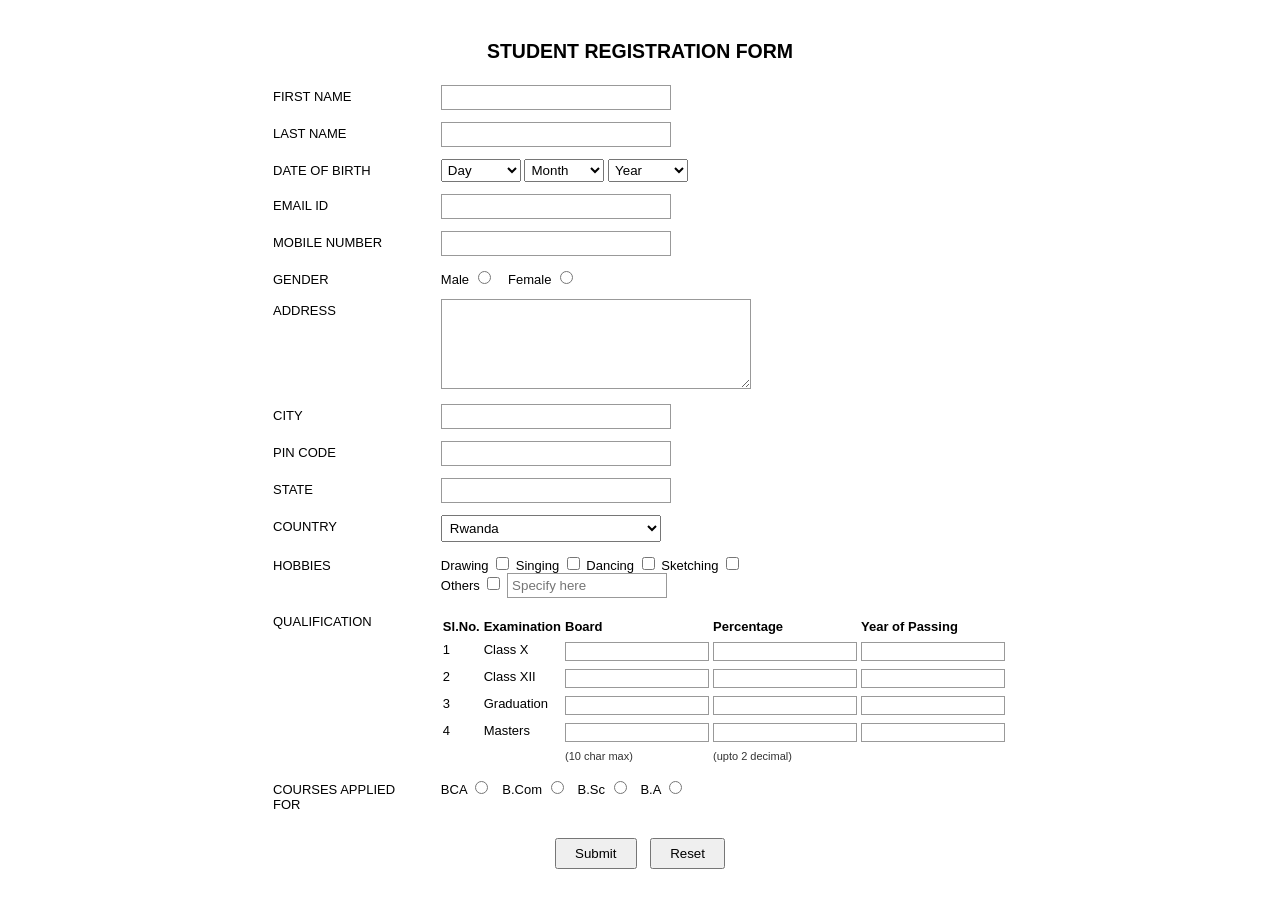
<file: project2/student_form/index.html>
<!DOCTYPE html>
<html>
<head>
  <title>Student Registration Form</title>
  <style>
   body { font-family: Arial; margin: 40px; background: #fff; font-size: 13px; }
    .container { max-width: 750px; margin: auto; }
    h2 { text-align: center; }
    table { width: 100%; border-collapse: collapse; }
    td { padding: 6px 8px; vertical-align: top; }
    .label { font-weight: normal; width: 170px; padding-top: 10px; }
    input[type="text"], input[type="email"], textarea {
      padding: 4px; border: 1px solid #999;
    }
    input[type="text"], input[type="email"] { width: 220px; }
    textarea { width: 300px; height: 80px; }

    select.dob { width: 80px; padding: 2px; }


    select.country { width: 220px; padding: 4px; }

    .qual-table { border-collapse: collapse; margin-top: 5px; }
    .qual-table th { border: none; padding: 4px 2px; text-align: left; }
    .qual-table td { border: none; padding: 4px 2px; }
    .qual-table input { width: 140px; padding: 1px; border: 1px solid #999; }
    .note { font-size: 11px; color: #333; }
    .center { text-align: center; margin-top: 15px; }
    input[type="submit"], input[type="reset"] {
      padding: 6px 18px; margin: 5px; cursor: pointer;
    }
  </style>
</head>
<body>

<div class="container">
  <h2>STUDENT REGISTRATION FORM</h2>

  <form action="submit.php" method="POST">
  <table>

    <tr>
      <td class="label">FIRST NAME</td>
      <td><input type="text" name="first_name" required></td>
    </tr>

    <tr>
      <td class="label">LAST NAME</td>
      <td><input type="text" name="last_name" required></td>
    </tr>

    <tr>
      <td class="label">DATE OF BIRTH</td>
      <td>
        <select name="dob_day" class="dob">
          <option value="">Day</option>
          <option value="1">1</option>
          <option value="2">2</option>
          <option value="3">3</option>
          <option value="4">4</option>
          <option value="5">5</option>
          <option value="6">6</option>
          <option value="7">7</option>
          <option value="8">8</option>
          <option value="9">9</option>
          <option value="10">10</option>
          <option value="11">11</option>
          <option value="12">12</option>
          <option value="13">13</option>
          <option value="14">14</option>
          <option value="15">15</option>
          <option value="16">16</option>
          <option value="17">17</option>
          <option value="18">18</option>
          <option value="19">19</option>
          <option value="20">20</option>
          <option value="21">21</option>
          <option value="22">22</option>
          <option value="23">23</option>
          <option value="24">24</option>
          <option value="25">25</option>
          <option value="26">26</option>
          <option value="27">27</option>
          <option value="28">28</option>
          <option value="29">29</option>
          <option value="30">30</option>
          <option value="31">31</option>
        </select>

        <select name="dob_month" class="dob">
          <option value="">Month</option>
          <option value="1">Jan</option>
          <option value="2">Feb</option>
          <option value="3">Mar</option>
          <option value="4">Apr</option>
          <option value="5">May</option>
          <option value="6">Jun</option>
          <option value="7">Jul</option>
          <option value="8">Aug</option>
          <option value="9">Sep</option>
          <option value="10">Oct</option>
          <option value="11">Nov</option>
          <option value="12">Dec</option>
        </select>

        <select name="dob_year" class="dob">
          <option value="">Year</option>
          <option value="2005">2005</option>
          <option value="2004">2004</option>
          <option value="2003">2003</option>
          <option value="2002">2002</option>
          <option value="2001">2001</option>
          <option value="2000">2000</option>
          <option value="1999">1999</option>
          <option value="1998">1998</option>
          <option value="1997">1997</option>
          <option value="1996">1996</option>
          <option value="1995">1995</option>
          <option value="1994">1994</option>
          <option value="1993">1993</option>
          <option value="1992">1992</option>
          <option value="1991">1991</option>
          <option value="1990">1990</option>
          <option value="1989">1989</option>
          <option value="1988">1988</option>
          <option value="1987">1987</option>
          <option value="1986">1986</option>
          <option value="1985">1985</option>
          <option value="1984">1984</option>
          <option value="1983">1983</option>
          <option value="1982">1982</option>
          <option value="1981">1981</option>
          <option value="1980">1980</option>
    </select>
      </td>
    </tr>

    <tr>
      <td class="label">EMAIL ID</td>
      <td><input type="email" name="email" required></td>
    </tr>

    <tr>
      <td class="label">MOBILE NUMBER</td>
      <td><input type="text" name="mobile" maxlength="15" required></td>
    </tr>

    <tr>
      <td class="label">GENDER</td>
      <td>
        Male <input type="radio" name="gender" value="Male">
        &nbsp;&nbsp;
        Female <input type="radio" name="gender" value="Female">
      </td>
    </tr>

    <tr>
      <td class="label">ADDRESS</td>
      <td><textarea name="address"></textarea></td>
    </tr>

    <tr>
      <td class="label">CITY</td>
      <td><input type="text" name="city"></td>
    </tr>

    <tr>
      <td class="label">PIN CODE</td>
      <td><input type="text" name="pin_code" maxlength="10"></td>
    </tr>

    <tr>
      <td class="label">STATE</td>
      <td><input type="text" name="state"></td>
    </tr>

    <tr>
      <td class="label">COUNTRY</td>
      <td>
        <select name="country" class="country">
          <option value="">Select Country</option>
          <option value="Rwanda" selected>Rwanda</option>
          <option value="Afghanistan">Afghanistan</option>
          <option value="Australia">Australia</option>
          <option value="Bangladesh">Bangladesh</option>
          <option value="Brazil">Brazil</option>
          <option value="Canada">Canada</option>
          <option value="China">China</option>
          <option value="France">France</option>
          <option value="Germany">Germany</option>
          <option value="Indonesia">Indonesia</option>
          <option value="Italy">Italy</option>
          <option value="Nigeria">Nigeria</option>
          <option value="Pakistan">Pakistan</option>
          <option value="Philippines">Philippines</option>
          <option value="Russia">Russia</option>
          <option value="Saudi Arabia">Saudi Arabia</option>
          <option value="Singapore">Singapore</option>
          <option value="South Africa">South Africa</option>
          <option value="South Korea">South Korea</option>
          <option value="Spain">Spain</option>
          <option value="Sri Lanka">Sri Lanka</option>
          <option value="Thailand">Thailand</option>
          <option value="Turkey">Turkey</option>
          <option value="United Kingdom">United Kingdom</option>
          <option value="United States">United States</option>
          <option value="Vietnam">Vietnam</option>
        </select>
      </td>
    </tr>
    <tr>
      <td class="label">HOBBIES</td>
      <td>
        Drawing <input type="checkbox" name="hobbies[]" value="Drawing">
        Singing <input type="checkbox" name="hobbies[]" value="Singing">
        Dancing <input type="checkbox" name="hobbies[]" value="Dancing">
        Sketching <input type="checkbox" name="hobbies[]" value="Sketching">
        <br>
        Others <input type="checkbox" name="hobbies[]" value="Others">
        <input type="text" name="other_hobby" placeholder="Specify here" style="width:150px;">
      </td>
    </tr>

   
    <tr>
      <td class="label">QUALIFICATION</td>
      <td>
        <table class="qual-table">
          <tr>
            <th>Sl.No.</th>
            <th>Examination</th>
            <th>Board</th>
            <th>Percentage</th>
            <th>Year of Passing</th>
          </tr>
          <tr>
            <td>1</td>
            <td>Class X</td>
            <td><input type="text" name="class10_board" maxlength="10"></td>
            <td><input type="text" name="class10_percent" maxlength="7"></td>
            <td><input type="text" name="class10_year" maxlength="4"></td>
          </tr>
          <tr>
            <td>2</td>
            <td>Class XII</td>
            <td><input type="text" name="class12_board" maxlength="10"></td>
            <td><input type="text" name="class12_percent" maxlength="7"></td>
            <td><input type="text" name="class12_year" maxlength="4"></td>
          </tr>
          <tr>
            <td>3</td>
            <td>Graduation</td>
            <td><input type="text" name="grad_board" maxlength="10"></td>
            <td><input type="text" name="grad_percent" maxlength="7"></td>
            <td><input type="text" name="grad_year" maxlength="4"></td>
          </tr>
          <tr>
            <td>4</td>
            <td>Masters</td>
            <td><input type="text" name="masters_board" maxlength="10"></td>
            <td><input type="text" name="masters_percent" maxlength="7"></td>
            <td><input type="text" name="masters_year" maxlength="4"></td>
          </tr>
     
          <tr>
            <td></td>
            <td></td>
            <td class="note">(10 char max)</td>
            <td class="note">(upto 2 decimal)</td>
            <td></td>
          </tr>
        </table>
      </td>
    </tr>

    <tr>
      <td class="label">COURSES APPLIED FOR</td>
      <td>
        BCA <input type="radio" name="course" value="BCA">
        &nbsp;
        B.Com <input type="radio" name="course" value="B.Com">
        &nbsp;
        B.Sc <input type="radio" name="course" value="B.Sc">
        &nbsp;
        B.A <input type="radio" name="course" value="B.A">
      </td>
    </tr>

  </table>

  <div class="center">
    <input type="submit" value="Submit">
    <input type="reset" value="Reset">
  </div>

  </form>
</div>

</body>
</html>
</file>
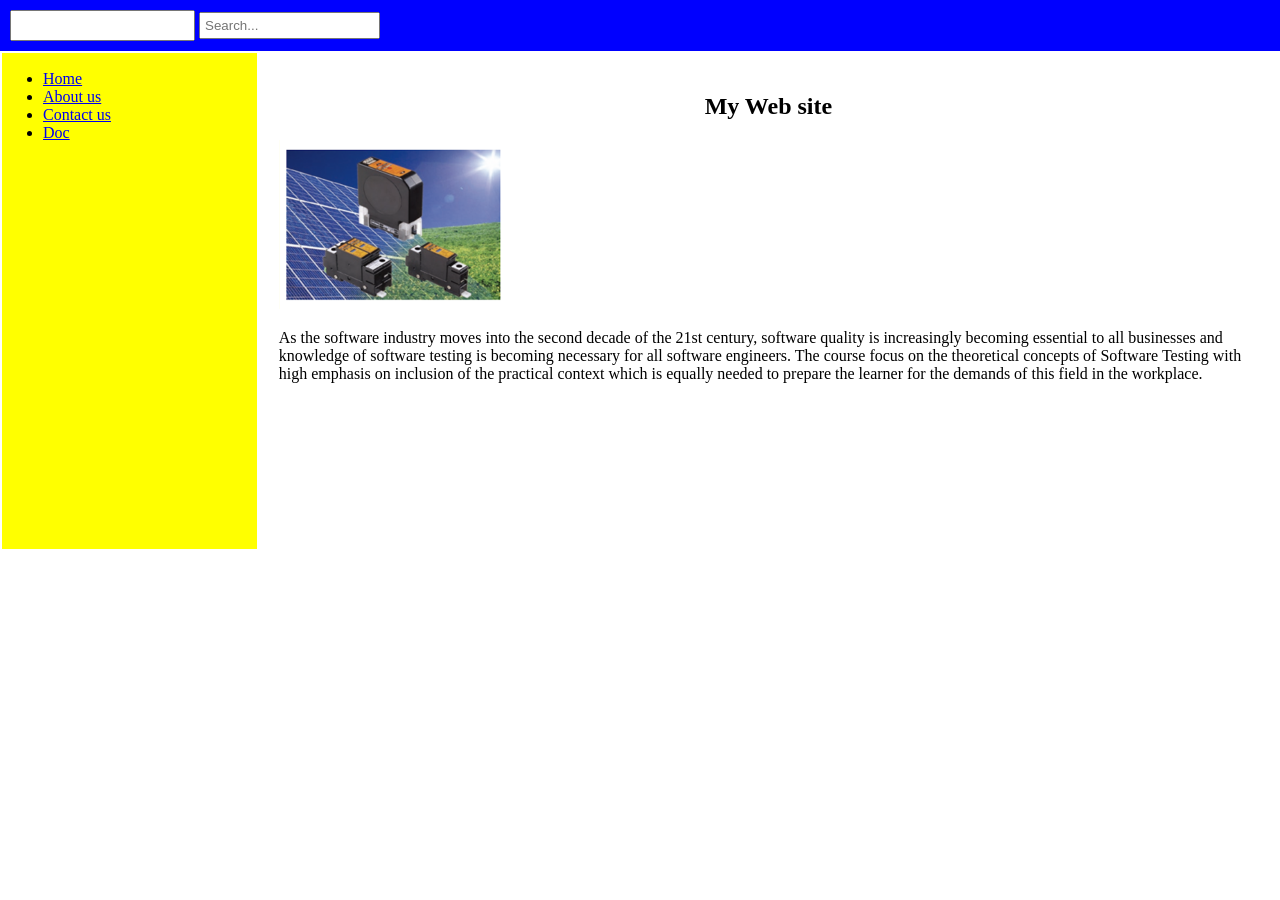
<file: Project1/project1.html>
<!DOCTYPE html>
<html>
<head>
    <title>My Website</title>
</head>

<body style="margin:0; font-family: 'Times New Roman', Times, serif;">

    <!-- Top Blue Bar -->
    <div style="background-color:blue; padding:10px;">
        <input type="text" placeholder="" style="padding:6px;">
        <input type="text" placeholder="Search..." style="padding:4px;">
    </div>

    <!-- Main Layout -->
    <table width="100%" height="500">
        <tr>
            <!-- Left Menu -->
            <td width="20%" bgcolor="yellow" valign="top">
                <ul>
                    <li><a href="#">Home</a></li>
                    <li><a href="#">About us</a></li>
                    <li><a href="#">Contact us</a></li>
                    <li><a href="#">Doc</a></li>
                </ul>
            </td>

            <!-- Main Content -->
            <td width="80%" valign="top" style="padding:20px;">
                <h2 align="center">My Web site</h2>

                <img src="Panel.png" alt="image">

                <p>
                    As the software industry moves into the second decade of the 21st century,
                    software quality is increasingly becoming essential to all businesses and
                    knowledge of software testing is becoming necessary for all software engineers.
                    The course focus on the theoretical concepts of Software Testing with high emphasis
                    on inclusion of the practical context which is equally needed to prepare the learner
                    for the demands of this field in the workplace.
                </p>
            </td>
        </tr>
    </table>

</body>
</html>
</file>
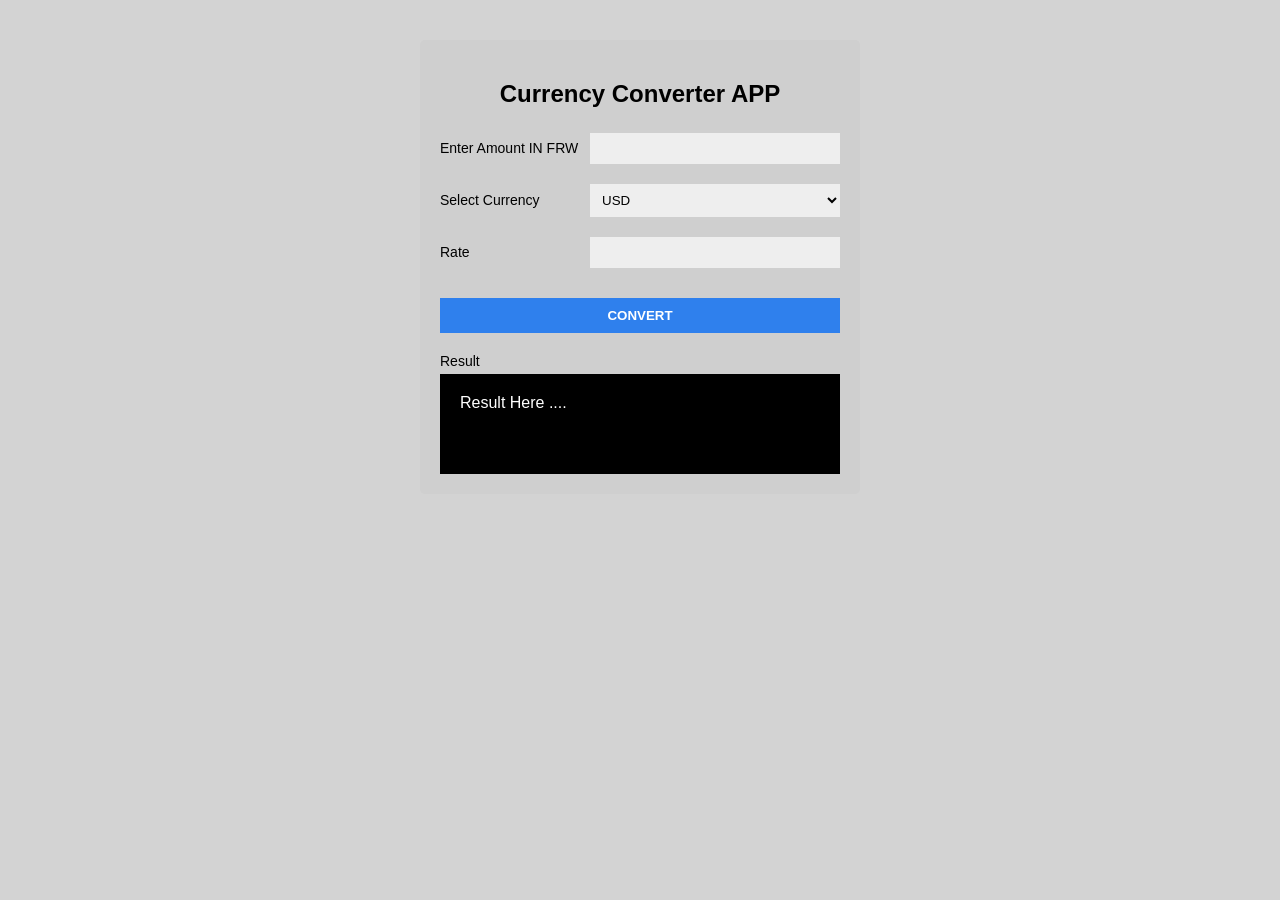
<file: Project4/Convert.html>
<!DOCTYPE html>
<html>
<head>
    <title>Currency Converter APP</title>
    <style>
        body {
            background: #d3d3d3;
            font-family: Arial, sans-serif;
        }

        .container {
            width: 400px;
            margin: 40px auto;
            background: #cfcfcf;
            padding: 20px;
            border-radius: 5px;
        }

        h2 {
            text-align: center;
            margin-bottom: 25px;
        }

        .row {
            display: flex;
            align-items: center;
            margin-bottom: 20px;
        }

        .row label {
            width: 150px;
            font-size: 14px;
        }

        .row input,
        .row select {
            flex: 1;
            padding: 8px;
            border: none;
            background: #eee;
        }

        button {
            width: 100%;
            padding: 10px;
            background: #2f80ed;
            color: white;
            border: none;
            font-weight: bold;
            cursor: pointer;
            margin-top: 10px;
        }

        .result-label {
            margin-top: 20px;
            font-size: 14px;
        }

        .result-box {
            background: black;
            color: white;
            padding: 20px;
            margin-top: 5px;
            height: 60px;
        }
    </style>
</head>

<body>

<div class="container">
    <h2>Currency Converter APP</h2>

    <div class="row">
        <label>Enter Amount IN FRW</label>
        <input type="number" id="amount">
    </div>

    <div class="row">
        <label>Select Currency</label>
        <select id="currency">
            <option value="USD">USD</option>
            <option value="EUR">EURO</option>
        </select>
    </div>

    <div class="row">
        <label>Rate</label>
        <input type="number" id="rate">
    </div>

    <button onclick="convert()">CONVERT</button>

    <div class="result-label">Result</div>
    <div class="result-box" id="result">Result Here ....</div>
</div>

<script>
function convert() {
    let amount = parseFloat(document.getElementById("amount").value);
    let rate = parseFloat(document.getElementById("rate").value);
    let currency = document.getElementById("currency").value;

    if (isNaN(amount) || isNaN(rate) || rate <= 0) {
        document.getElementById("result").innerHTML = "Invalid input";
        return;
    }

    let result = amount / rate;

    if (currency === "USD") {
        document.getElementById("result").innerHTML = result.toFixed(2) + " USD";
    } else {
        document.getElementById("result").innerHTML = result.toFixed(2) + " EURO";
    }
}
</script>

</body>
</html>
</file>
